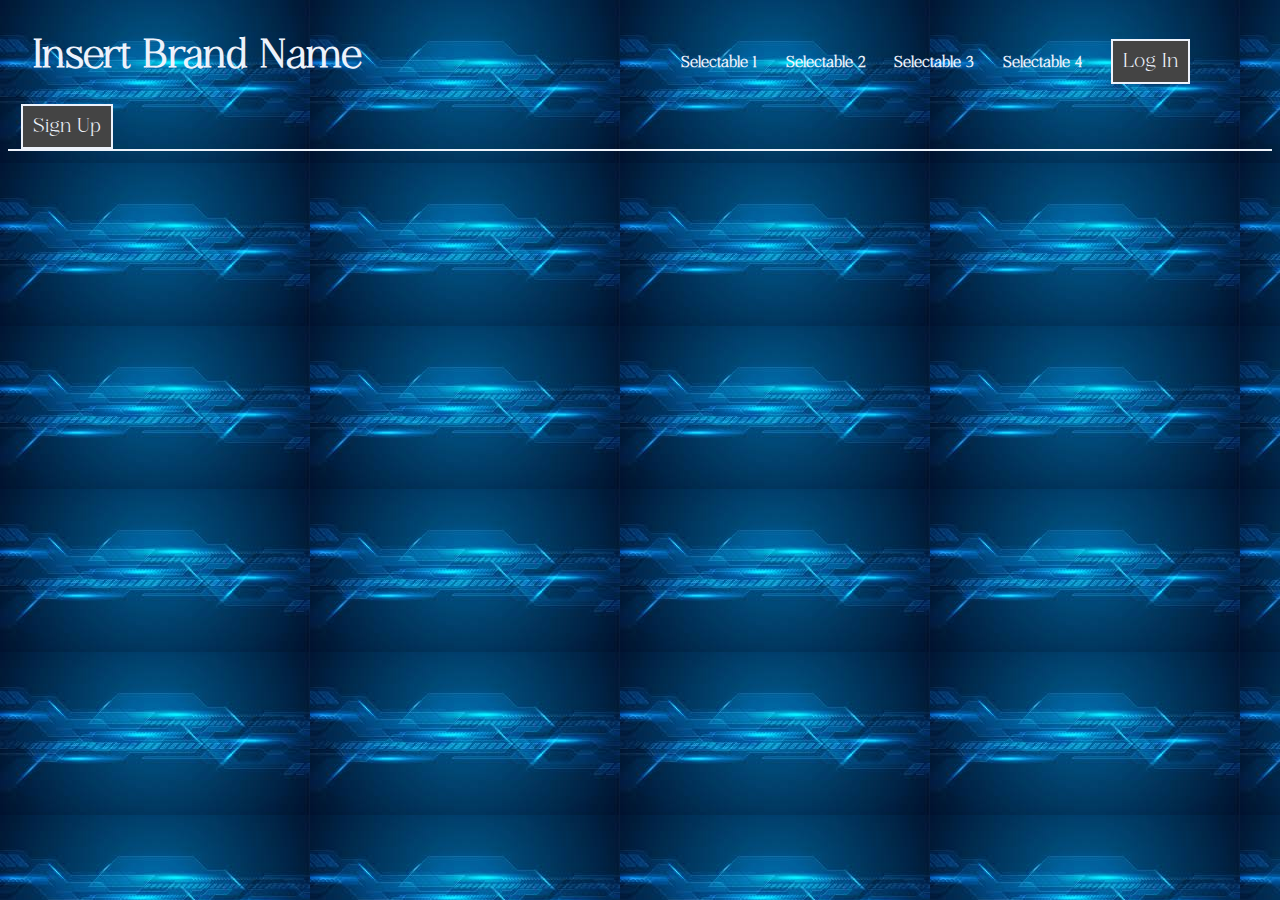
<file: index.html>
<!DOCTYPE html>
<html>
    <head>
        <meta name="viewport" content="width=device-width, initial-scale=1.0">
        <title>Website - Home</title>
        <link rel="icon" href="/images/favicon.ico">
        <link rel="stylesheet" href="style-sheet.css">
        <script src="index.js"></script>
        <style>
            body {
                background-image: url('/images/backgroundimg.jpg');
            }
        </style>
    </head>

    <body>
    <div class="heading">
        <h1 onclick="" class="logo-text">Insert Brand Name</h1>

        <h1 class="heading-text">Selectable 1</h1>
        <h1 class="heading-text">Selectable 2</h1>
        <h1 class="heading-text">Selectable 3</h1>
        <h1 class="heading-text">Selectable 4</h1>

        <button class="login-button" onclick="loginpage()">Log In</button>
        <button class="signup-button" onclick="signuppage()">Sign Up</button>
    </div>
    </body>
</html>
</file>
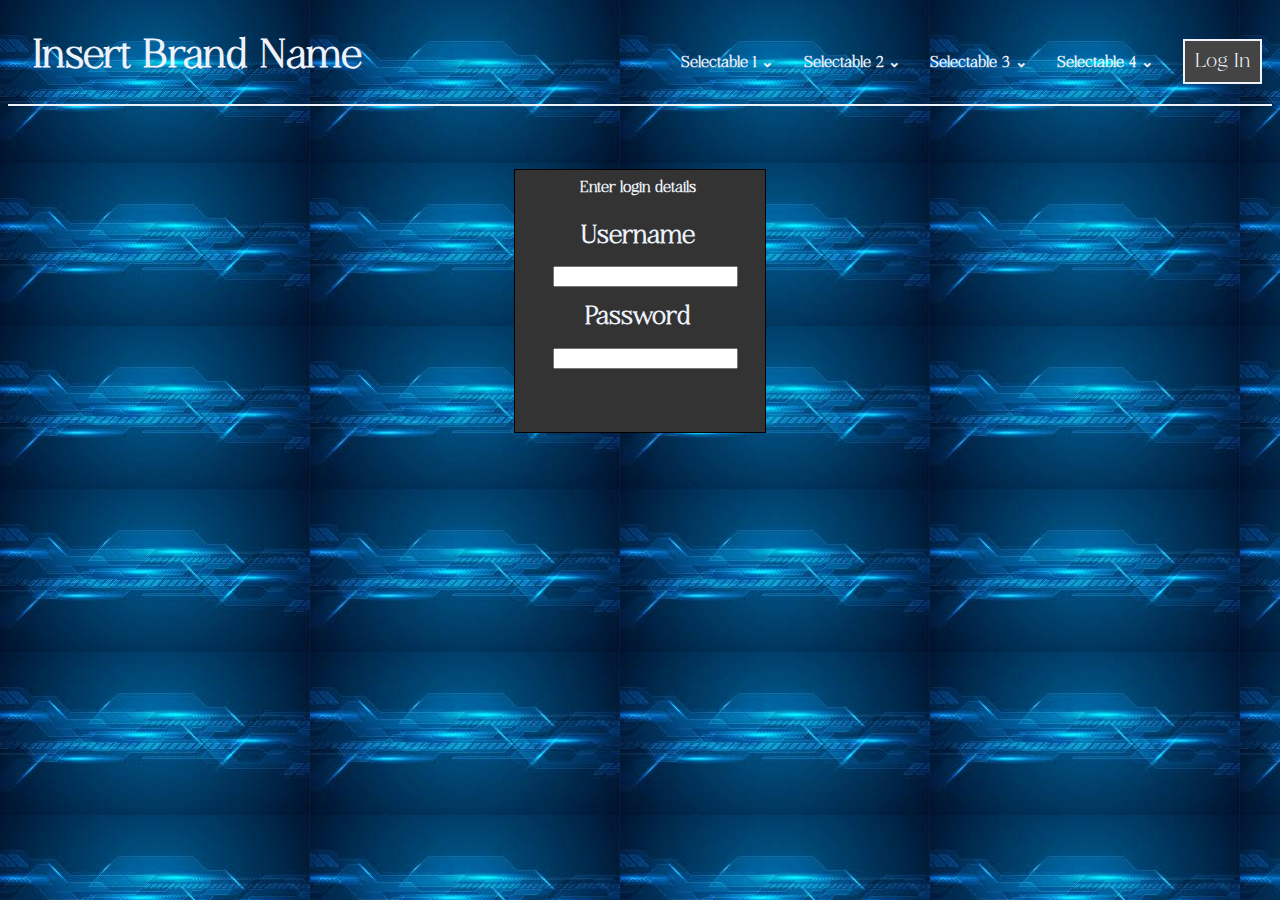
<file: loginpage.html>
<!DOCTYPE html>
<html>
    <head>
        <meta name="viewport" content="width=device-width, initial-scale=1.0">
        <title>Log In to Your Account</title>
        <link rel="stylesheet" href="style-sheet.css">
        <script src="index.js"></script>
    </head>
    <body>
        <div class="heading">
            <h1 onclick="homepage()" class="logo-text">Insert Brand Name</h1>
    
            <h1 class="heading-text">Selectable 1 ⌄</h1>
            <h1 class="heading-text">Selectable 2 ⌄</h1>
            <h1 class="heading-text">Selectable 3 ⌄</h1>
            <h1 class="heading-text">Selectable 4 ⌄</h1>
    
            <button class="login-button" onclick="loginpage()">Log In</button>
        </div>
        
        <div class="login-section">
            <h1 class="heading-text">Enter login details</h1>

            <form action="formprocessor.php" method="post">
                <h1 class="login-text"><label for="username">Username</label></h1> <br>
                <input type="text" id="username"> <br>

                <h1 class="login-text"><label for="password">Password</label></h1> <br>
                <input type="text" id="password"> <br>
                
            </form>
        </div>
    </body>

</html>
</file>
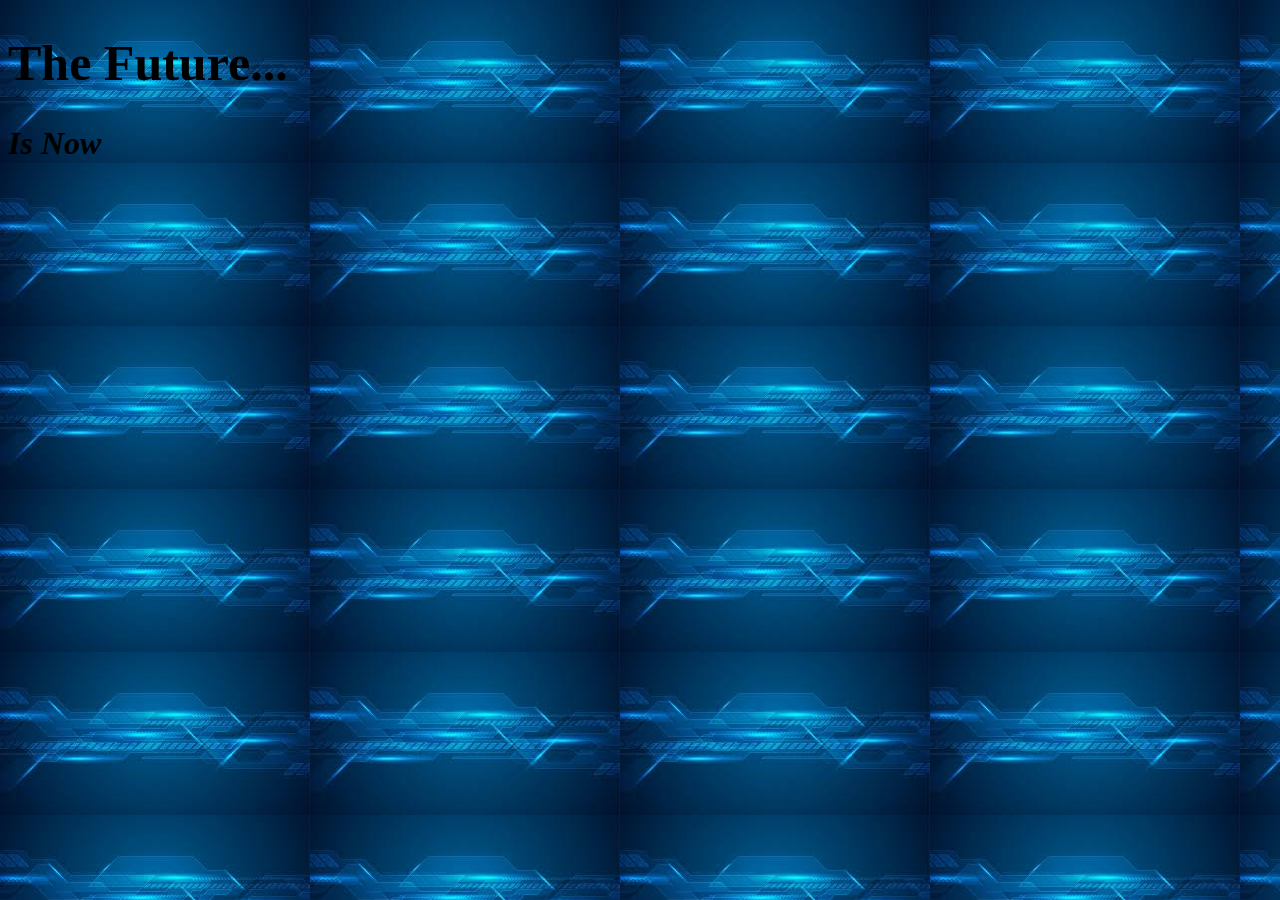
<file: main.html>
<!DOCTYPE html>
<html>
    <head></head>
        <link rel="stylesheet" href="style-sheet.css">
    </head>

    <body>
    <div class="section1">    
        <h1 style="font-size:50px";>The Future...</h1>
        <h1><i>Is Now</i></h1>
    </div>
    </body>
</html>
</file>
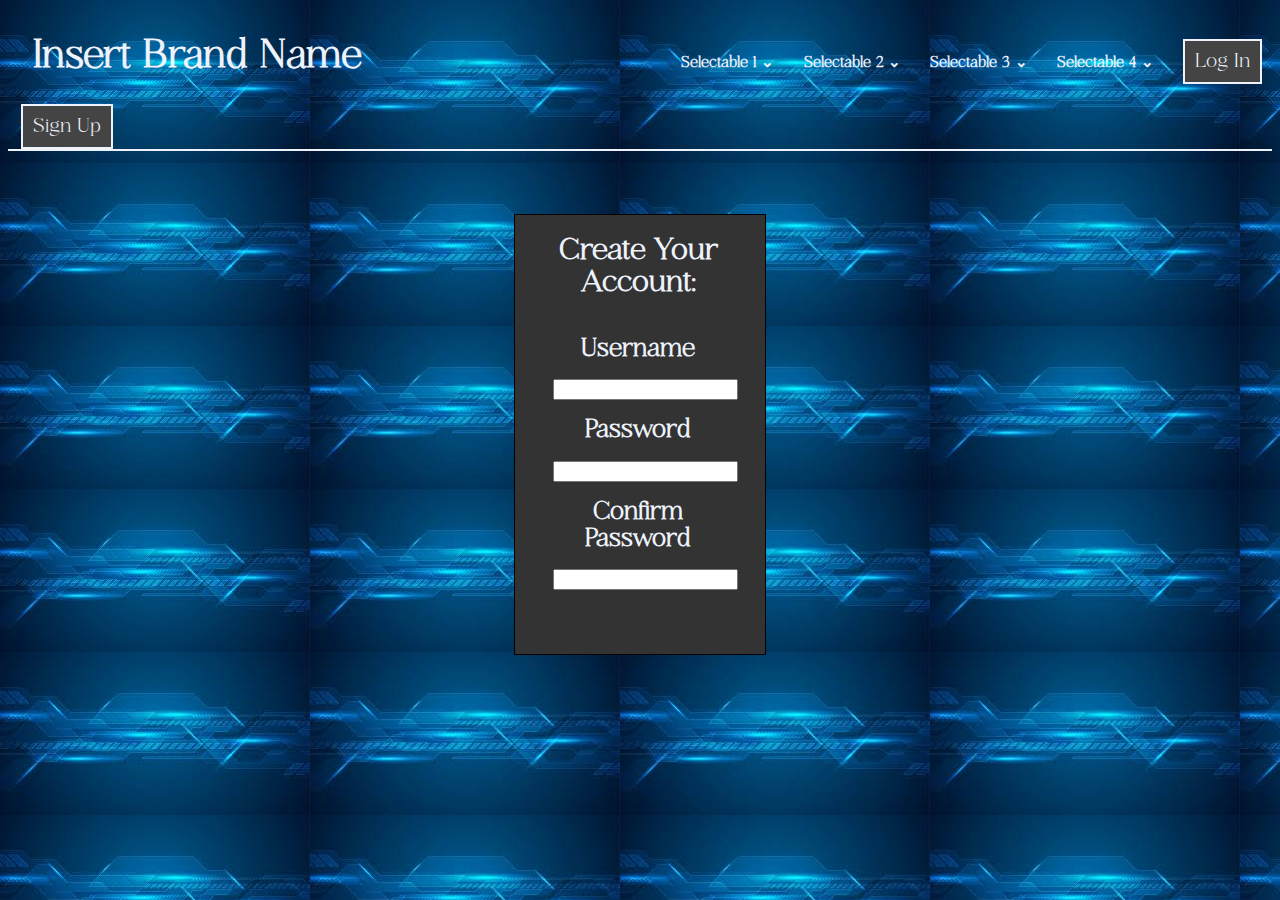
<file: signuppage.html>
<!DOCTYPE html>
<html>
    <head>
        <meta name="viewport" content="width=device-width, initial-scale=1.0">
        <title>Log In to Your Account</title>
        <link rel="stylesheet" href="style-sheet.css">
        <script src="index.js"></script>
    </head>
    <body>
        <div class="heading">
            <h1 onclick="homepage()" class="logo-text">Insert Brand Name</h1>
    
            <h1 class="heading-text">Selectable 1 ⌄</h1>
            <h1 class="heading-text">Selectable 2 ⌄</h1>
            <h1 class="heading-text">Selectable 3 ⌄</h1>
            <h1 class="heading-text">Selectable 4 ⌄</h1>
    
            <button class="login-button" onclick="loginpage()">Log In</button>
            <button class="signup-button" onclick="signuppage()">Sign Up</button>
        </div>
        
        <div class="login-section">
            <h1 class="login-text-big">Create Your Account: <br> </h1>

            <form action="formprocessor.php" method="post">
                <h1 class="login-text"><label for="username">Username</label></h1> <br>
                <input type="text" id="username"> <br>

                <h1 class="login-text"><label for="password">Password</label></h1> <br>
                <input type="text" id="password"> <br>
                
                <h1 class="login-text"><label for="confpassword">Confirm Password</label></h1> <br>
                <input type="text" id="confpassword"> <br>
                

            </form>
        </div>
    </body>

</html>
</file>
<file: style-sheet.css>
@font-face {
    font-family: Quantum; 
    src: url(Quantum-eZOXg.ttf);
}
@font-face {
    font-family: AlphaC;
    src:url(AlphaC.ttf);
}
@font-face {
    font-family: Inertia; 
    src: url(Inertia.ttf);
}
@font-face {
    font-family:Futuristic;
    src: url(Futuristic.ttf);
}
@font-face {
    font-family:FA;
    src: url(FuturisticArmour.ttf);
}

@font-face {
    font-family:Ethereal;
    src: url(Ethereal-Thin.otf);
}

/* body {background-color:#444444;}  */
body {
    background-image: url('/images/backgroundimg.jpg');
}

.heading {
    border-style: solid;
    border-width: 2px;
    position: sticky;
    top:0;


    border-top-style: none;
    border-right-style: none;
    border-left-style: none;
    border-bottom-style: solid;

    border-color: #edf2fb;


}

@keyframes textcolor {
    from {color: #ddd0c8;}
    to {color: black;}
}

.logo-text {
    color : #edf2fb;
    display: inline-block;
    margin-right: 25%;
    margin-left: 2%;
    text-align: justify;
    font-size: 40px;
    font-family: Ethereal;
}

.login-button {
    background-color : #444444;
    color: #edf2fb;

    display: inline-block;
    text-align : right;

    border-style: solid;
    border-color: #edf2fb;
    padding:10px;

    /* margin-left: 25%; */
    
    font-size : 20px;
    font-family: Ethereal;

}

.signup-button {
    background-color : #444444;
    color: #edf2fb;

    display: inline-block;
    text-align : right;

    margin-left: 1%;

    border-style: solid;
    border-color: #edf2fb;
    padding:10px;

    /* margin-left: 25%; */
    
    font-size : 20px;
    font-family: Ethereal;

}

.login-button:hover {
    background-color: #abc4ff;
    transition-delay: 5ms;
}

.signup-button:hover {
    background-color: #abc4ff;
    transition-delay: 5ms;
}


.heading-text {
    color : #edf2fb;
    text-align: center;
    display: inline-block;
    margin-right: 2%;
    font-size: 15px;
    font-family: Ethereal;
}

.login-text {
    color : #edf2fb;
    text-align: center;
    display: inline-block;
    margin-right: 2%;
    font-size: 25px;
    font-family: Ethereal;
}

.login-text-big {
    color : #edf2fb;
    text-align: center;
    display: inline-block;
    margin-right: 2%;
    font-size: 30px;
    font-family: Ethereal;
}


.login-section {
    background-color: #333333;
    text-align: center;

    margin-top:5%;
    margin-left: 40%;
    margin-right: 40%;
    
    padding-left: 3%;
    padding-right: 3%;
    padding-bottom: 5%;
    
    border-style: solid;
    border-width: 1px;



}
</file>
